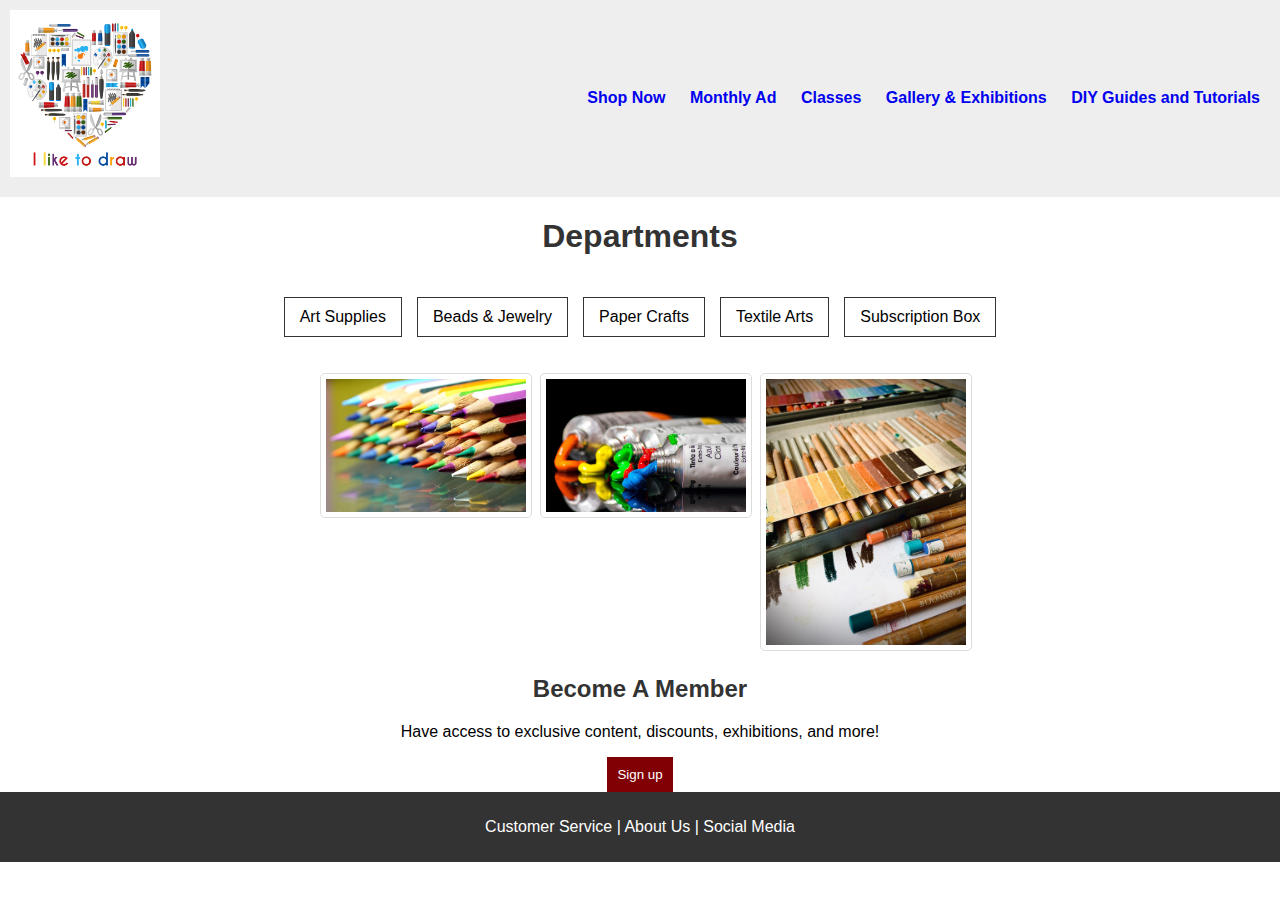
<file: departments.html>
<!DOCTYPE html>
<html lang="en">
<head>
    <meta charset="UTF-8">
    <meta name="viewport" content="width=device-width, initial-scale=1.0">
    <title>Artopia - Departments</title>
    <link rel="stylesheet" href="styles.css">
</head>
<body>

<header>
    <a href="index.html"><img src="images/logo.jpg" alt="Artopia Logo" class="logo"></a>
    <nav>
        <ul>
            <li><a href="departments.html">Shop Now</a></li>
            <li><a href="#">Monthly Ad</a></li>
            <li><a href="#">Classes</a></li>
            <li><a href="gallery.html">Gallery & Exhibitions</a></li>
            <li><a href="#">DIY Guides and Tutorials</a></li>
        </ul>
    </nav>
</header>

<main>
    <h1>Departments</h1>
    <ul class="categories">
        <li>Art Supplies</li>
        <li>Beads & Jewelry</li>
        <li>Paper Crafts</li>
        <li>Textile Arts</li>
        <li>Subscription Box</li>
    </ul>

    <div class="products">
        <div class="product"><img src="images/product_colored_pencils.jpg" alt="Product1"></div>
        <div class="product"><img src="images/product_oil_paint.jpg" alt="Product2"></div>
        <div class="product"><img src="images/product_pastels.jpg" alt="Product3"></div>
    </div>

    <section class="membership">
        <h2>Become A Member</h2>
        <p>Have access to exclusive content, discounts, exhibitions, and more!</p>
        <button>Sign up</button>
    </section>
</main>

<footer>
    <p>Customer Service | About Us | Social Media</p>
</footer>

</body>
</html>
</file>
<file: styles.css>
body {
    font-family: Arial, sans-serif;
    margin: 0;
    padding: 0;
    text-align: center;
}

header {
    background: #eee;
    padding: 10px;
    display: flex;
    align-items: center;
    justify-content: space-between; /* Logo left, nav right */
}


.logo {
    width: 150px; /* Adjust size as needed */
    height: auto;
    display: block;
    margin: 0 auto 10px; /* Centers and adds spacing below */
}

nav {
    margin-left: auto; /* Pushes nav to the right */
}

.monthly-deals {
    text-align: center; /* Centers all content inside this section */
}

.monthly_deals {
    width: 300px !important; /* Adjust size as needed */
    height: auto !important; /* Maintain aspect ratio */
    display: block !important;
    margin: 0 auto !important; /* Centers the image horizontally */
}


.featured-artists .slideshow {
    display: flex; /* Arrange images in a row */
    justify-content: center; /* Center the images horizontally */
    gap: 15px; /* Adds spacing between images */
}

.featured-artists .slideshow img {
    width: 45%; /* Adjust size to fit side by side */
    max-width: 300px; /* Prevent them from getting too large */
    height: auto; /* Keep the aspect ratio */
    display: block;
}


nav ul {
    list-style-type: none;
    padding: 0;
}

nav ul li {
    display: inline;
    margin: 10px;
}

nav ul li a {
    text-decoration: none;
    font-weight: bold;
}

h1, h2 {
    color: #333;
}

.categories {
    display: flex;
    justify-content: center;
    gap: 15px;
    padding: 20px;
}

.categories li {
    list-style: none;
    padding: 10px 15px;
    border: 1px solid #333;
    cursor: pointer;
}

.products {
    display: flex;
    flex-wrap: wrap; 
    justify-content: center;
    gap: 20px; 
}

.product {
    width: 200px; 
    text-align: center; 
}

.product img {
    width: 100%;
    height: auto;
    border: 1px solid #ddd; 
    border-radius: 5px; 
    padding: 5px;
}


.cta div {
    margin: 20px;
}

button {
    padding: 10px;
    background: rgb(128, 0, 4);
    color: white;
    border: none;
    cursor: pointer;
}

footer {
    background: #333;
    color: white;
    padding: 10px;
}
</file>
